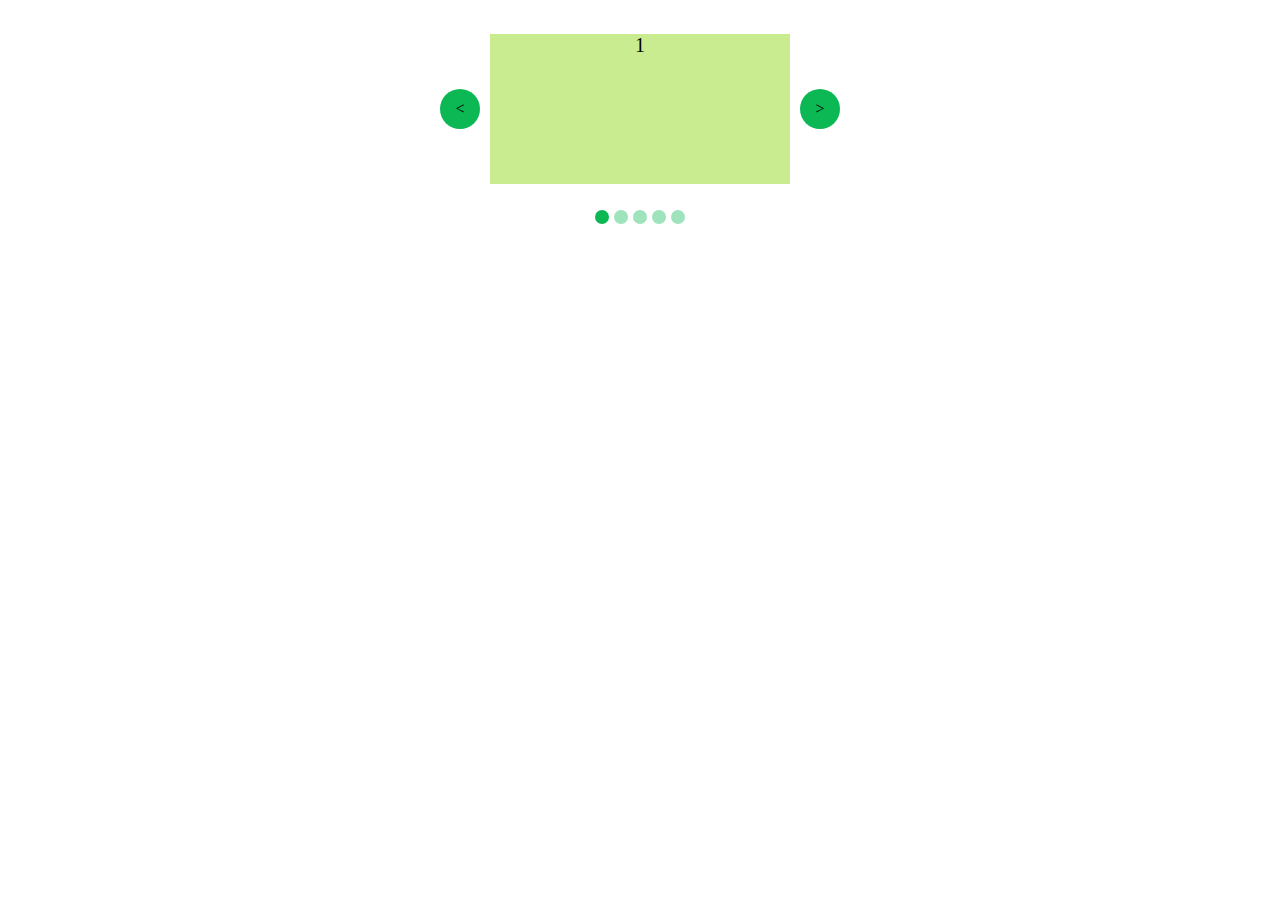
<file: function_style/index.html>
<!doctype html>
<html lang="en">
<head>
    <meta charset="UTF-8">
    <meta name="viewport"
          content="width=device-width, user-scalable=no, initial-scale=1.0, maximum-scale=1.0, minimum-scale=1.0">
    <meta http-equiv="X-UA-Compatible" content="ie=edge">
    <title>Document</title>
    <link rel="stylesheet" href="style.css">
</head>
<body>
<div class="slider">
    <div class="slider_inner">
        <span class="slider__prev js--slider__prev">&lt;</span>
        <ul class="js--slider__list">
            <li class="current">1</li>
            <li>2</li>
            <li>3</li>
            <li>4</li>
            <li>5</li>
        </ul>
        <span class="slider__next js--slider__next">&gt;</span>
    </div>
    <div class="slider_bullets js--bullets">
        <span class="bullet active-bullet"></span>
        <span class="bullet"></span>
        <span class="bullet"></span>
        <span class="bullet"></span>
        <span class="bullet"></span>
    </div>

</div>

</body>
<script src="script.js"></script>
</html>
</file>
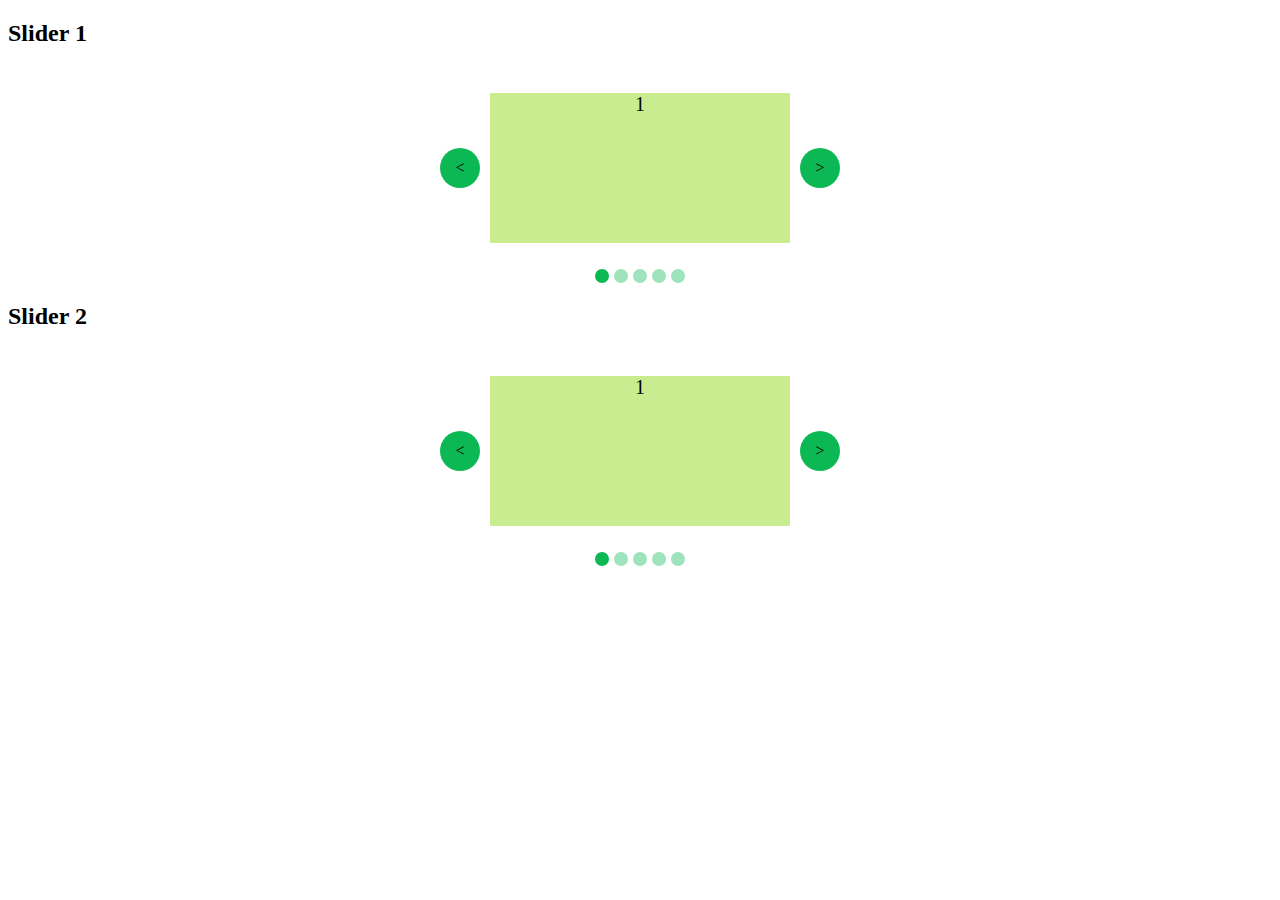
<file: object_oriented_style/index.html>
<!doctype html>
<html lang="en">
<head>
    <meta charset="UTF-8">
    <meta name="viewport"
          content="width=device-width, user-scalable=no, initial-scale=1.0, maximum-scale=1.0, minimum-scale=1.0">
    <meta http-equiv="X-UA-Compatible" content="ie=edge">
    <title>Document</title>
    <link rel="stylesheet" href="style.css">
</head>
<body>
<div class="slider">
    <h2>Slider 1</h2>
    <div class="slider_inner">
        <span class="slider__prev js--slider__prev">&lt;</span>
        <ul class="js--slider__list js--slider__list--first">
            <li class="current">1</li>
            <li>2</li>
            <li>3</li>
            <li>4</li>
            <li>5</li>
        </ul>
        <span class="slider__next js--slider__next">&gt;</span>
    </div>
    <div class="slider_bullets js--bullets">
        <span class="bullet active-bullet"></span>
        <span class="bullet"></span>
        <span class="bullet"></span>
        <span class="bullet"></span>
        <span class="bullet"></span>
    </div>
</div>

<div class="slider">
    <h2>Slider 2</h2>
    <div class="slider_inner">
        <span class="slider__prev js--slider__prev js--slider__prev2">&lt;</span>
        <ul class=" js--slider__list js--slider__list2">
            <li class="current">1</li>
            <li>2</li>
            <li>3</li>
            <li>4</li>
            <li>5</li>
        </ul>
        <span class="slider__next js--slider__next js--slider__next2">&gt;</span>
    </div>
    <div class="slider_bullets js--bullets js--bullets2">
        <span class="bullet active-bullet"></span>
        <span class="bullet"></span>
        <span class="bullet"></span>
        <span class="bullet"></span>
        <span class="bullet"></span>
    </div>
</div>

</body>
<script src="script.js"></script>
</html>
</file>
<file: function_style/style.css>
.slider_inner {
    display: flex;
    justify-content: center;
    align-items: center;
}
.slider__prev,
.slider__next {
    display: flex;
    justify-content: center;
    align-items: center;
    background-color: #0cb854;
    width: 40px;
    height: 40px;
    border-radius: 50%;
    cursor: pointer;
}
.slider_inner ul {
    display: flex;
    max-width: 960px;
    overflow: hidden;
    padding: 0;
}
.slider_inner li {
    display: none;
    font-size: 20px;
    list-style: none;
    min-width: 300px;
    min-height: 150px;
    margin: 10px;
    background-color: #c9ec90;
    text-align: center;
    opacity: 0;
    animation: fadeInFromNone 0.5s ease-out;
}
@keyframes fadeInFromNone {
    from {
        opacity: 0;
        display: block;
    }

    to {
        display: block;
        opacity: 1;
    }
}
.slider_inner li.current {
    opacity: 1;
    display: block;
}

.slider_bullets {
    display: flex;
    justify-content: center;
    align-items: center;
    gap: 5px;
}

.bullet  {
    width: 14px;
    height: 14px;
    background-color: rgba(12, 184, 84, 0.4);
    border-radius: 50%;
    cursor: pointer;
}
.active-bullet {
    background-color: #0cb854;
}
</file>
<file: object_oriented_style/style.css>
.slider_inner {
    display: flex;
    justify-content: center;
    align-items: center;
}
.slider__prev,
.slider__next {
    display: flex;
    justify-content: center;
    align-items: center;
    background-color: #0cb854;
    width: 40px;
    height: 40px;
    border-radius: 50%;
    cursor: pointer;
}
.slider_inner ul {
    display: flex;
    max-width: 960px;
    overflow: hidden;
    padding: 0;
}
.slider_inner li {
    display: none;
    font-size: 20px;
    list-style: none;
    min-width: 300px;
    min-height: 150px;
    margin: 10px;
    background-color: #c9ec90;
    text-align: center;
    opacity: 0;
    animation: fadeInFromNone 0.5s ease-out;
}
@keyframes fadeInFromNone {
    from {
        opacity: 0;
        display: block;
    }

    to {
        display: block;
        opacity: 1;
    }
}
.slider_inner li.current {
    opacity: 1;
    display: block;
}

.slider_bullets {
    display: flex;
    justify-content: center;
    align-items: center;
    gap: 5px;
}

.bullet  {
    width: 14px;
    height: 14px;
    background-color: rgba(12, 184, 84, 0.4);
    border-radius: 50%;
    cursor: pointer;
}
.active-bullet {
    background-color: #0cb854;
}
</file>
